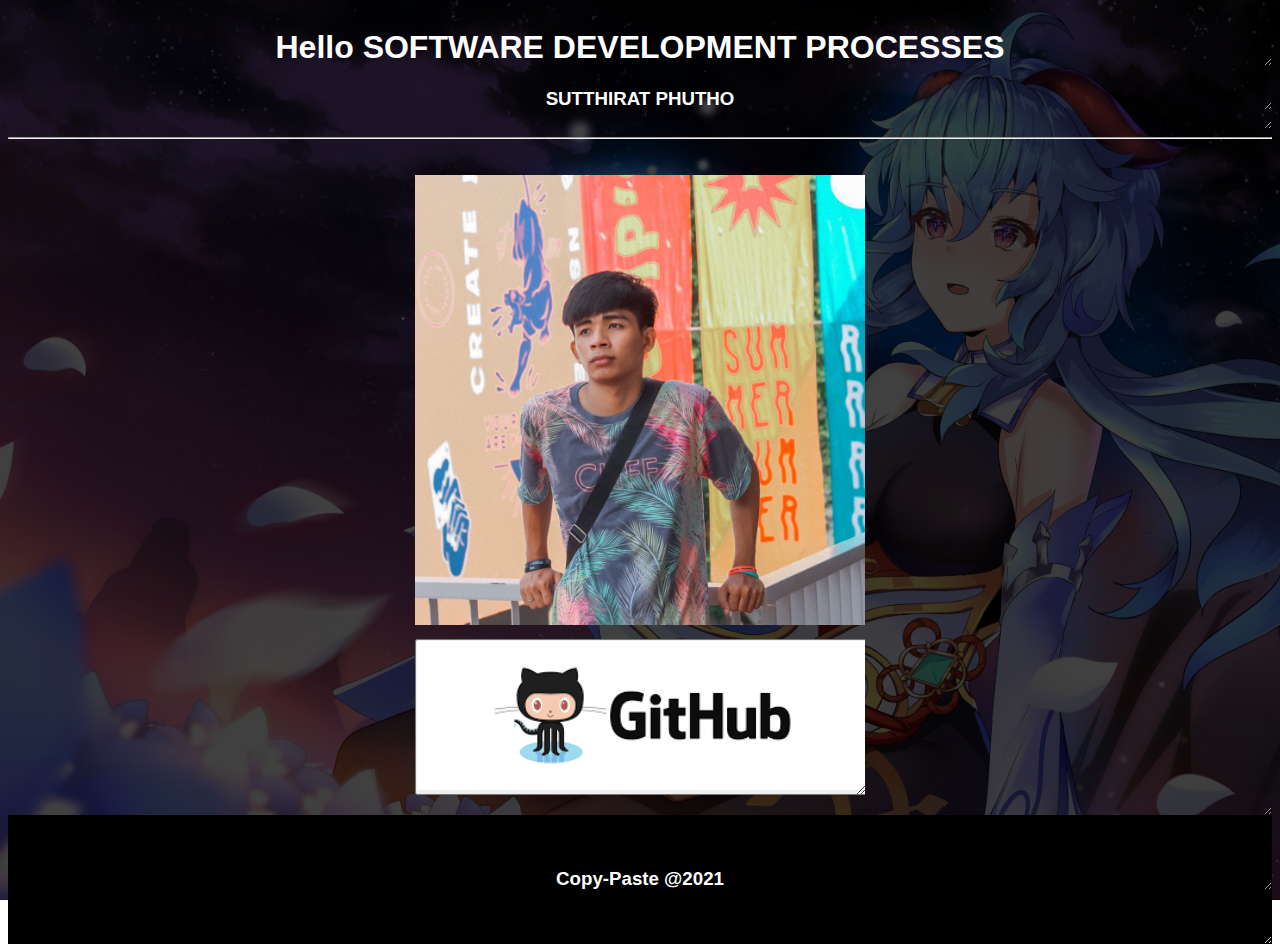
<file: me/index.html>
<!DOCTYPE html>
<html>
    <head>
        <meta charset="UTF-8" />
        <Title>SUTTHIRAT PHUTHO</Title>
        <link rel="stylesheet" href="style.css">
    </head>

    <body class="banner" >
        <div>
            <h1 class="greeting">Hello SOFTWARE DEVELOPMENT PROCESSES</h1>
            <h3 class="greeting">SUTTHIRAT PHUTHO</h3>
        </div>

        <hr>
        <br>
        
        <div class="container">
            <div class="profile">
                <img id="me" src="../img/1.png" alt="My Picture">
                <button id = "bt">
                    <a href="https://github.com/radsadorn">
                        <img id="github" src="../img/github.png">
                    </a>
                </button>
            </div>
        </div>

    </body>

    <div class="footer">
        <h3>Copy-Paste @2021</h3>
    </div>

</html>
</file>
<file: me/style.css>
*{
    margin-top: 10;
    padding: 10;
    font-family: sans-serif;
    overflow:hidden;
    resize: vertical;
}

.profile {
    width: 50vh;
    height: auto;
    justify-self: center;
    align-self: center;
    margin: auto;
    padding: auto;
}

.profile #me {
    width:50vh;
    height: auto;
    padding-bottom: 10px;
}

.profile #github {
    width:50vh;
}

.profile #bt {
    padding: 0px;
}

.greeting {
    color: white;
    text-align: center;
}

.container {
    width: auto;
    height: 70vh;
    /* display: grid;
    grid-template-columns: 50% 50%; */
    padding: 10px;
    justify-content: center;
}

.info {
    color: white;
}

.banner {
    width: auto;
    height: 100%;
    background-image: linear-gradient(rgba(0,0,0,0.75), rgba(0,0,0,0.75)), url(../img/background.jpg);
    background-size: cover;
    background-position: center;
    background-attachment: fixed;
}

.footer {
    padding: 35px 0px;
    color: white;
    /* background-color: linear-gradient(rgba(0,0,0,1), rgba(0,0,0,1)); */
    background-color: black;
    width: fixed;
    height: 10%;
    text-align: center;
}
</file>
